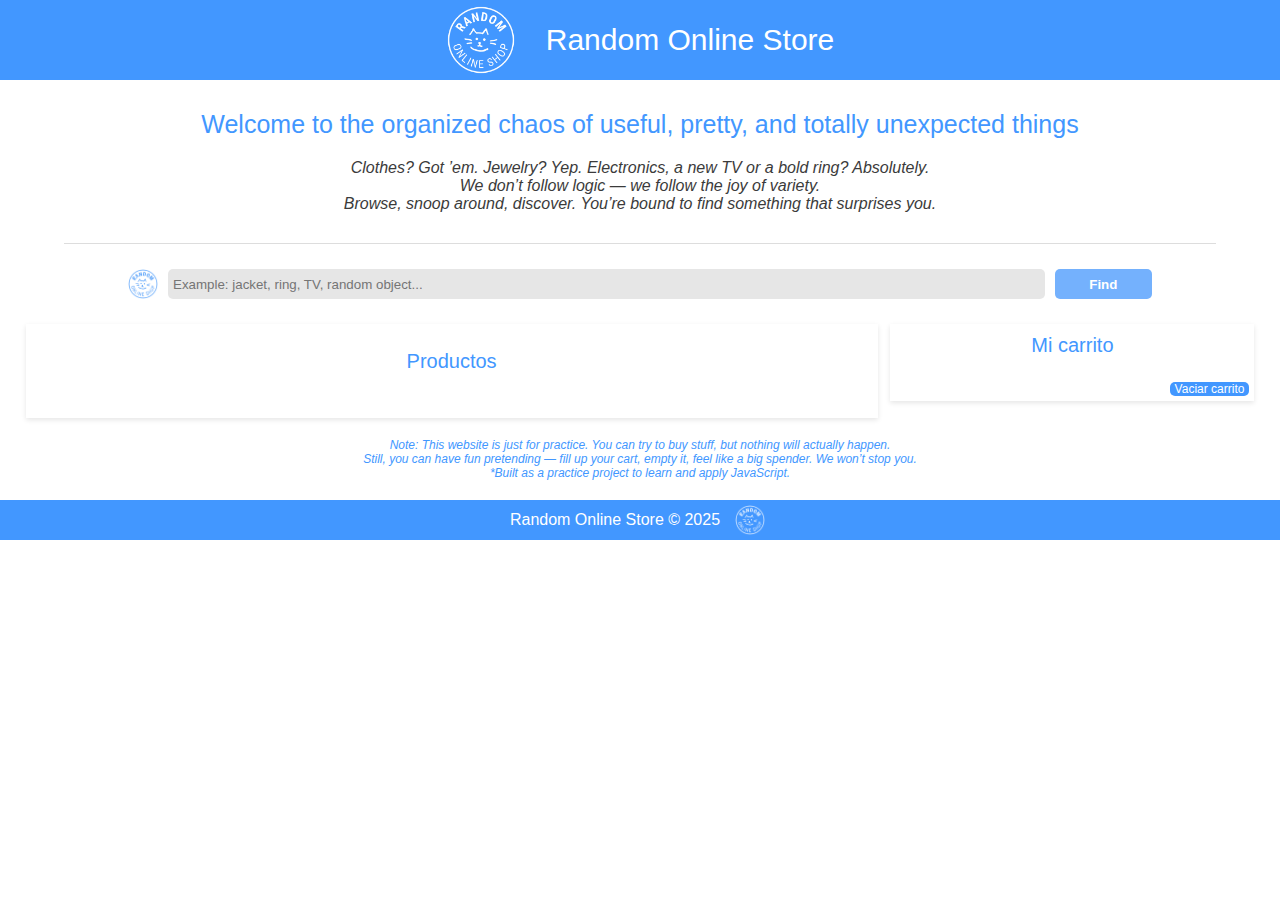
<file: docs/index.html>
<!DOCTYPE html>
<html lang="es">
	<head>
		<meta charset="UTF-8" />
		<meta name="viewport" content="width=device-width, initial-scale=1" />
		<title>Random Online Store</title>
		<link
			href="https://fonts.googleapis.com/css?family=Roboto&display=swap"
			rel="stylesheet"
		/>
		
		<link rel="icon" href="./images/Random_logo-blue_tr.png" />
		<link rel="stylesheet" href="./assets/index-c089ec36.css">
	</head>

	<body>
		<header class="header">
			<div class="webName">
				<img
					class="webName__img"
					src="./images/Random_logo-white_tr.png"
					alt="logo"
				/>
				<h1 class="webName__h1">Random Online Store</h1>
			</div>

			<h2 class="header__h2">
				Welcome to the organized chaos of useful, pretty, and totally unexpected
				things
			</h2>
			<p class="header__p">
				Clothes? Got ’em. Jewelry? Yep. Electronics, a new TV or a bold ring?
				Absolutely. <br />
				We don’t follow logic — we follow the joy of variety. <br />
				Browse, snoop around, discover. You’re bound to find something that
				surprises you.
			</p>
			<div class="header__divider"></div>
		</header>

		<div>
			<main>
				<section class="sectionFind">
					<form class="sectionFind__formStyle" action="" method="post">
            <img src="./images/Random_logo-blue_tr.png" alt="logo">
						<input
							class="sectionFind__inputStyle js_inputFind"
							type="text"
							name="find"
							placeholder="Example: jacket, ring, TV, random object..."
						/>
						<button class="sectionFind__btnFind js_btnFind" type="submit">
							Find
						</button>
					</form>
				</section>

				<div class="mainDiv">
					<section class="sectionProducts">
						<h3 class="h3">Productos</h3>
						<ul class="ulStyle js_listProducts"></ul>
					</section>
					<section class="sectionCart">
						<h3 class="h3">Mi carrito</h3>
						<ul class="sectionCart__ulCartStyle js_listCart"></ul>
						<div class="sectionCart__divBtn">
							<button class="sectionCart__emptyCart js_btnEmptyCart">
								Vaciar carrito
							</button>
						</div>
					</section>
				</div>
			</main>
		</div>
		<div>
			<p class="note">
				<b>Note:</b> This website is just for practice. You can try to buy stuff,
				but nothing will actually happen. <br />
				Still, you can have fun pretending — fill up your cart, empty it, feel
				like a big spender. We won’t stop you.
				<br/>
				*Built as a practice project to learn and apply JavaScript.
			</p>
		</div>
		<footer class="footer">
			<p>Random Online Store &copy; 2025</p>
			<img
				class="footer__img"
				src="./images/Random_logo-white_tr.png"
				alt="logo"
			/>
		</footer>
		<script src="./js/main.js"></script>
	</body>
</html>
</file>
<file: docs/assets/index-c089ec36.css>
*{margin:0;padding:0;box-sizing:border-box;font-family:sans-serif}.webName{background-color:#4297ff;display:flex;justify-content:center;align-items:center;gap:30px}.webName__img{width:70px;margin-block:5px}.webName__h1{font-size:30px;font-weight:500;text-align:center;color:#fff}.header{text-align:center}.header__divider{width:90%;height:1px;background-color:#ddd;margin:30px auto 15px}.header__h2{font-size:25px;font-weight:500;text-align:center;padding-top:30px;margin-bottom:20px;color:#4297ff;padding-inline:10px}.header__p{text-align:center;font-style:italic;margin-bottom:20px;color:#3b3b3b;padding-inline:30px}.h3{font-size:20px;font-weight:400;text-align:center;margin-bottom:20px;color:#4297ff}.sectionFind{display:flex;justify-content:center;align-items:center;padding-block:10px;position:sticky;top:0;background-color:#fff}.sectionFind__formStyle{border-radius:5px;height:30px;width:80%;display:flex;justify-content:center;gap:10px}.sectionFind__inputStyle{padding:5px;border-radius:5px;border:none;background-color:#e6e6e6;width:90%}.sectionFind__btnFind{background-color:#74b1fd;border-radius:5px;border:none;width:10%;color:#fff;font-weight:700}.sectionFind__btnFind:hover{background-color:#0964d4;color:#fff}.sectionProducts{box-shadow:0 2px 5px #0000001a;padding:2%;width:70%;margin-left:2%;margin-top:15px}.ulStyle{display:flex;flex-wrap:wrap;justify-content:center;align-items:end;gap:5px}.ulStyle__liStyle{box-shadow:0 2px 5px #0000001a;width:150px;display:flex;flex-direction:column;align-items:center;background-color:#fff}.ulStyle__img{margin-block:10px;max-width:100px;max-height:100px}.ulStyle__productName{font-size:12px;font-weight:200;text-align:center}.ulStyle__productPrice{font-size:14px;font-weight:500;text-align:center}.ulStyle__btnComprar{background-color:#95c4fe;border:none;display:flex;justify-items:baseline;padding:3px;border-radius:10%;margin-block:5px}.ulStyle__btnComprar:hover{background-color:#cb1202;color:#fff}.ulStyle__btnEliminar{background-color:#cb1202;color:#fff;border:none;display:flex;justify-items:baseline;padding:3px;border-radius:5px;margin-block:5px}.sectionCart{box-shadow:0 2px 5px #0000001a;padding-top:10px;width:30%;margin-right:2%;height:fit-content;color:#2a2a8e;margin-top:15px}.sectionCart__ulCartStyle{display:flex;flex-wrap:wrap;justify-content:center;padding-inline:5px;gap:5px}.sectionCart__divBtn{display:flex;justify-content:end;padding-right:5px;padding-block:5px}.sectionCart__emptyCart{font-size:12px;padding-inline:5px;text-align:center;background-color:#4297ff;color:#fff;border:none;border-radius:5px}.sectionCart__emptyCart:hover{background-color:#0964d4;color:#fff}.mainDiv{display:flex;gap:1%}.note{font-size:12px;font-weight:200;font-style:italic;text-align:center;margin-block:20px;color:#4297ff}.footer{background-color:#4297ff;color:#fff;padding:5px;text-align:center;display:flex;justify-content:center;align-items:center;gap:10px}.footer__img{width:30px;margin-inline:5px}
</file>
